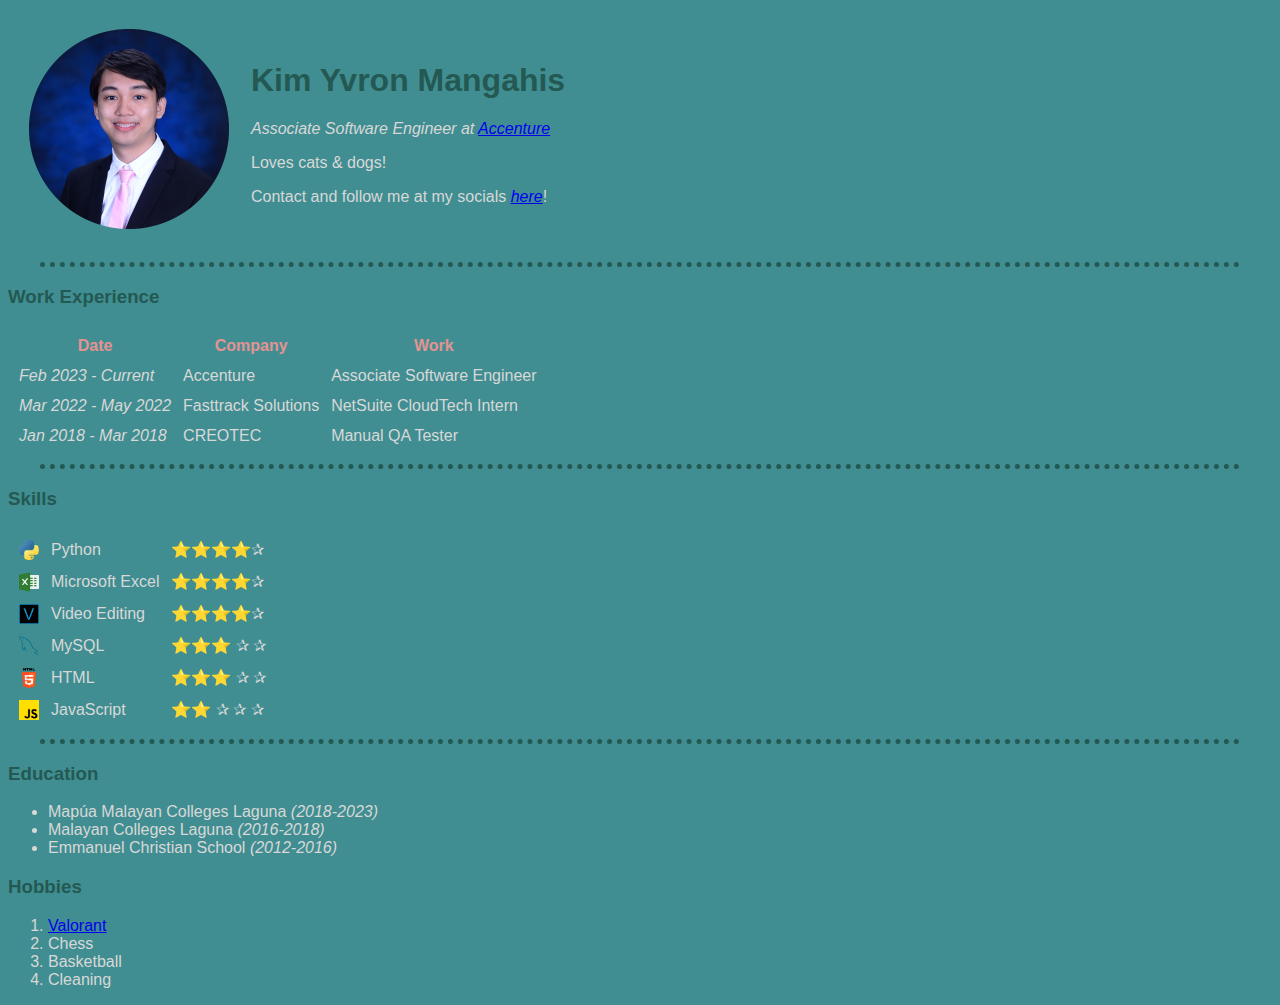
<file: index.html>
<!DOCTYPE html>
<html>
    <head>
        <meta charset="UTF-8">
        <title>My Website</title>
        <link rel="stylesheet" href="styles.css">
    </head>

    <body>

        <table cellspacing="20">
            <tr>
                <td><img src="kim.png" alt="Formal Kem"></td>
                <td>
                    <h1>Kim Yvron Mangahis</h1>
                    <p><em>Associate Software Engineer at <a href="https://www.accenture.com/ph-en">Accenture</a></em></p>
                    <p>Loves cats & dogs!</p>
                    <p>Contact and follow me at my socials <a href="Contact.html"><em>here</em></a>!</p>
                </td>
            </tr>
        </table>
        
        <hr>

        <h3>Work Experience</h3>
        <table cellspacing="10">
            <thead>
                <tr>
                    <th>Date</th>
                    <th>Company</th>
                    <th>Work</th>
                </tr>
            </thead>
            <tbody>
                <tr>
                    <td><em>Feb 2023 - Current</em></td>
                    <td>Accenture</td>
                    <td>Associate Software Engineer</td>
                </tr>
                <tr>
                    <td><em>Mar 2022 - May 2022</em></td>
                    <td>Fasttrack Solutions</td>
                    <td>NetSuite CloudTech Intern</td>
                </tr>
                <tr>
                    <td><em>Jan 2018 - Mar 2018</em></td>
                    <td>CREOTEC</td>
                    <td>Manual QA Tester</td>
                </tr>
            </tbody>
        </table>

        <hr>

        <table cellspacing="10">
            <h3>Skills</h3>
            <tbody>
                <tr>
                    <td><img style="vertical-align: bottom;" width="20px" height="20px" src="python.png" /></td>
                    <td>Python</td>
                    <td>⭐⭐⭐⭐✰</td>
                </tr>
                <tr>
                    <td><img style="vertical-align: bottom;" width="20px" height="20px" src="excel.png"/></td>
                    <td>Microsoft Excel</td>
                    <td>⭐⭐⭐⭐✰</td>
                </tr>
                <tr>
                    <td><img style="vertical-align: bottom;" width="20px" height="20px" src="vegas.png" /></td>
                    <td>Video Editing</td>
                    <td>⭐⭐⭐⭐✰</td>
                </tr>
                <tr>
                    <td><img style="vertical-align: bottom;" width="20px" height="20px" src="mysql.png" /></td>
                    <td>MySQL</td>
                    <td>⭐⭐⭐ ✰ ✰</td>
                </tr>
                <tr>
                    <td><img style="vertical-align: bottom;" width="20px" height="20px" src="html.png" /></td>
                    <td>HTML</td>
                    <td>⭐⭐⭐ ✰ ✰</td>
                </tr>
                <tr>
                    <td><img style="vertical-align: bottom;" width="20px" height="20px" src="js.png" /></td>    
                    <td>JavaScript</td>
                    <td>⭐⭐ ✰ ✰ ✰</td>
                </tr>
            </tbody>
        </table>

        <hr>

        <h3>Education</h3>
        <ul>
            <li>Mapúa Malayan Colleges Laguna <em>(2018-2023)</em></li>
            <li>Malayan Colleges Laguna <em>(2016-2018)</em></li>
            <li>Emmanuel Christian School <em>(2012-2016)</em></li>
        </ul>

        <h3>Hobbies</h3>
        <ol>
            <li><a href="https://www.youtube.com/watch?v=rfPGIUxPCQA">Valorant</a></li>
            <li>Chess</li>
            <li>Basketball</li>
            <li>Cleaning</li>
        </ol>

    </body>
</html>
</file>
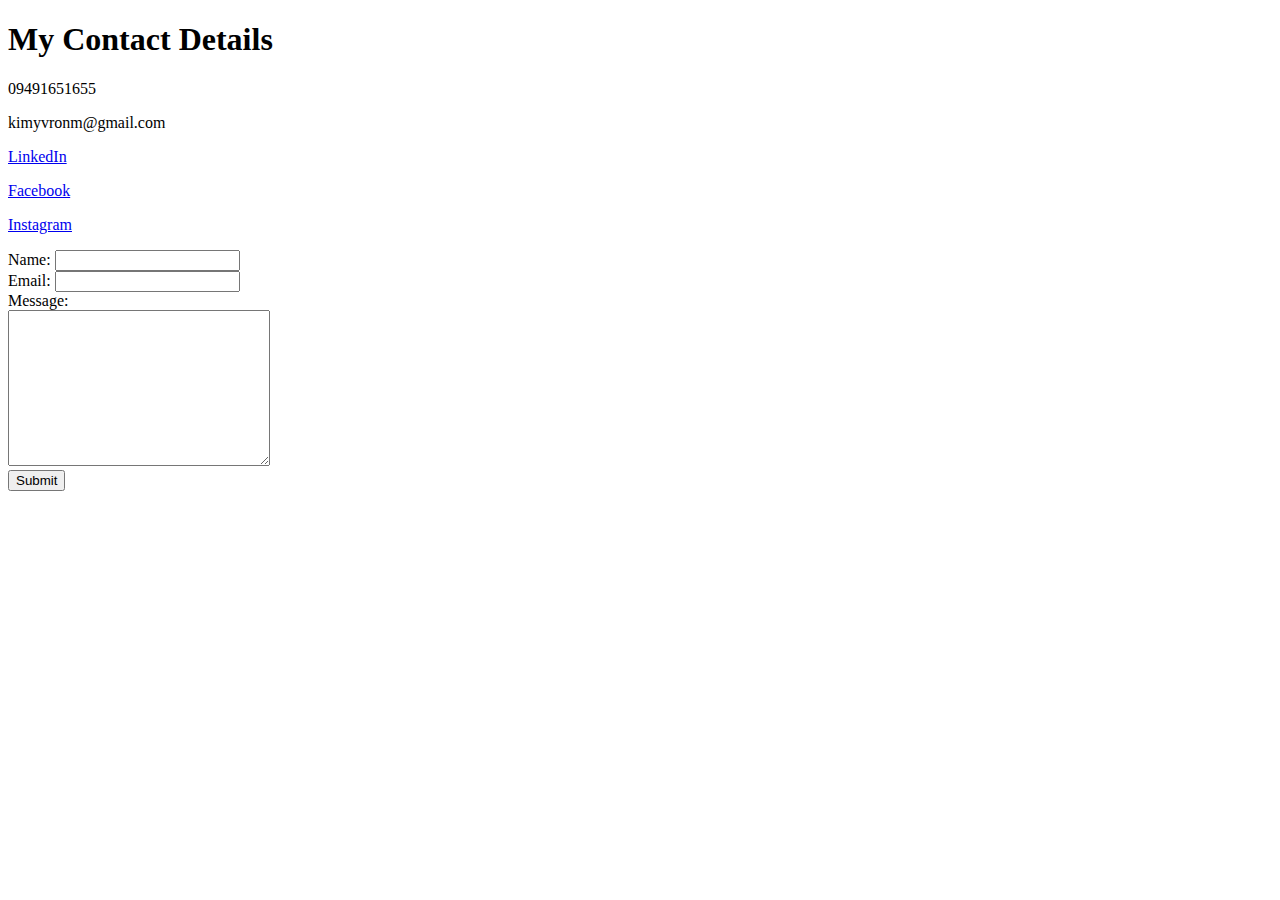
<file: Contact.html>
<!DOCTYPE html>
<html>
    <head>
        <meta charset="UTF-8">
        <title>Contact Me</title>
    </head>
    <body>
        <h1>My Contact Details</h1>
        <p>09491651655</p>
        <p>kimyvronm@gmail.com</p>
        <p><a href="https://www.linkedin.com/in/kimyvronm/">LinkedIn</a></p>
        <p><a href="https://www.facebook.com/keeeeeeeeeeeeeeem">Facebook</a></p>
        <p><a href="https://www.instagram.com/kimmangahis/">Instagram</a></p>

        <form action="mailto:kimyvronm@gmail.com" enctype="text/plain" method="post">
            <label>Name:</label>
            <input type="text" name="yourName" value=""><br>
            <label>Email:</label>
            <input type="email" name="yourEmail" id=""><br>
            <label>Message:</label><br>
            <textarea name="yourMessage" cols="30" rows="10"></textarea><br>
            <input type="submit" name="">

        </form>
    </body>
</html>
</file>
<file: styles.css>
body{
    background-color: #408E91;
    color: #D8D8D8; 
    font-family: 'Graphik', sans-serif;
}
hr {
    border-style: dotted none none;
    width: 95%;
    border-width: 5px;
    border-color: #245953;
    height: 0px;    
}

h1, h3 {
    color: #245953;
}

th {
    color: #E49393;
}
</file>
